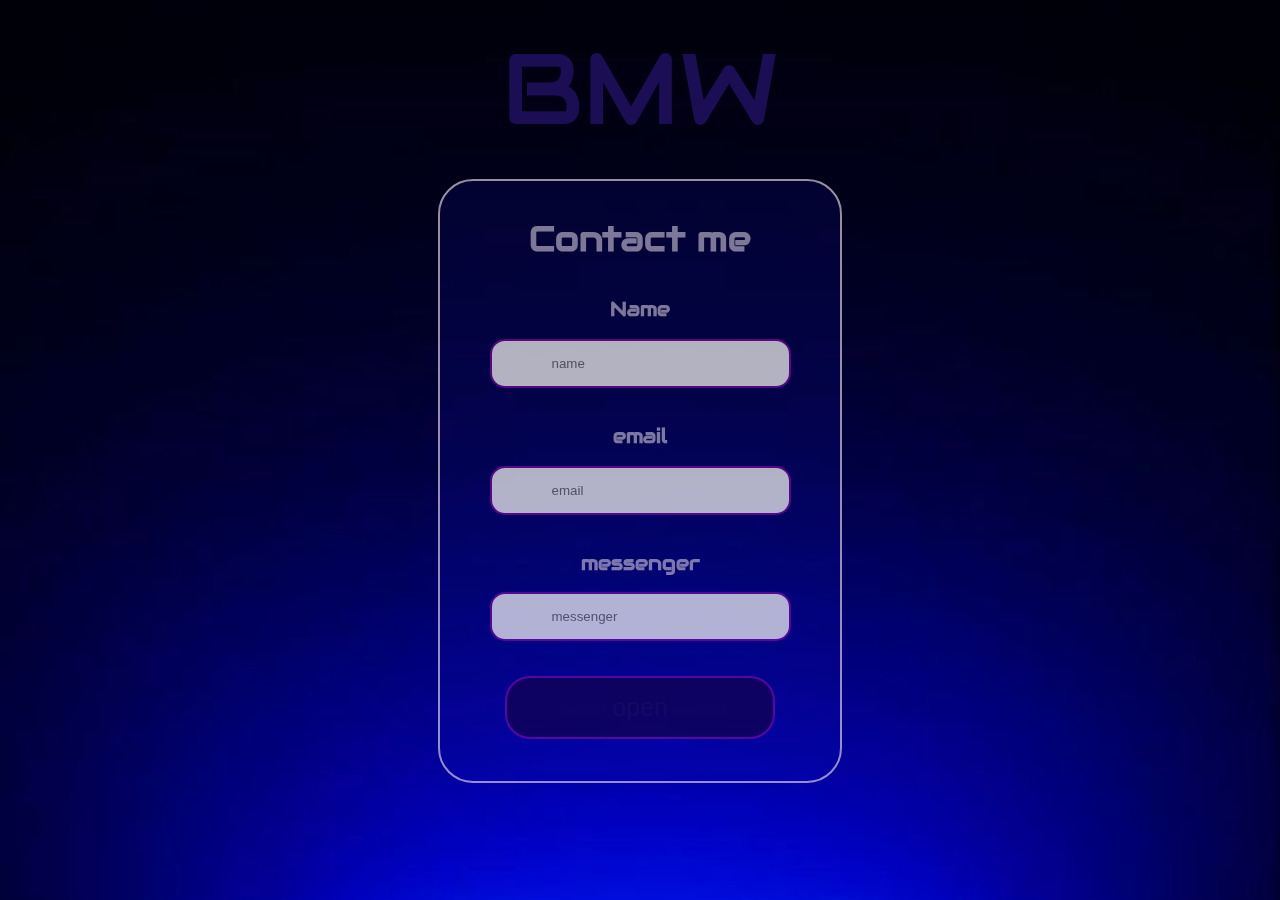
<file: index.html>
<!DOCTYPE html>
<html lang="en">
  <head>
    <meta charset="UTF-8" />
    <meta name="viewport" content="width=device-width, initial-scale=1.0" />
    <title>Document</title>
    <link rel="stylesheet" href="./style.css" />
    <link
      href="https://fonts.googleapis.com/css2?family=Abhaya+Libre:wght@400;500;600;700;800&family=Audiowide&family=Poppins:ital,wght@0,100;0,200;0,300;0,400;0,500;0,600;0,700;0,800;0,900;1,100;1,200;1,300;1,400;1,500;1,600;1,700;1,800;1,900&family=Titillium+Web:ital,wght@0,200;0,300;0,400;0,600;0,700;0,900;1,200;1,300;1,400;1,600;1,700&display=swap"
      rel="stylesheet"
    />
  </head>
  <body>
    <h1>BMW</h1>

    <center>
      <div class="block">
        <h3>Contact me</h3>

        <div class="input">
          <h2>Name</h2>
          <input type="text" placeholder="name" />
        </div>
        <div class="input">
          <h2>email</h2>
          <input type="email" placeholder="email" />
        </div>
        <div class="input">
          <h2>messenger</h2>
          <input type="messenger" placeholder="messenger" />
        </div>
        <div class="bnt">
          <button>open</button>
        </div>
      </div>

      <div class="modely">
        <div class="bmw">
          <img src="./img/bmw55.jpg" alt="img" />
          <h2>bmw m5 f90</h2>
          <p>€ 99,900.-</p>
        </div>
        <div class="BMW">
          <img src="./img/bmw55.jpg" alt="img" />
          <h2>bmw m760li v12</h2>
          <p>€ 99,900.-</p>
        </div>
        <div class="BMW">
          <img src="./img/bmw55.jpg" alt="img" />
          <h2>BMW M5</h2>
          <p>€ 99,900.-</p>
        </div>
        <div class="BMW">
          <img src="./img/bmw55.jpg" alt="img" />
          <h2>bmw x5</h2>
          <p>€ 99,900.-</p>
        </div>
        <div class="BMW">
          <img src="./img/bmw55.jpg" alt="img" />
          <h2>BMW M5 F10</h2>
          <p>€ 99,900.-</p>
        </div>
        <div class="BMW">
          <img src="../img/bmw55.jpg" alt="img" />
          <h2>BMW M5 F10</h2>
          <p>€ 99,900.-</p>
        </div>
        <div class="BMW">
          <img src="../img/bmw55.jpg" alt="img" />
          <h2>BMW M5 F10</h2>
          <p>€ 99,900.-</p>
        </div> 
        <div class="BMW">
          <img src="../img/bmw55.jpg" alt="img" />
          <h2>BMW M5 F10</h2>
          <p>€ 99,900.-</p>
        </div>
        <div class="BMW">
          <img src="../img/bmw55.jpg" alt="img" />
          <h2>BMW M5 F10</h2>
          <p>€ 99,900.-</p>
        </div>
        <div class="BMW">
          <img src="../img/bmw55.jpg" alt="img" />
          <h2>BMW M5 F10</h2>
          <p>€ 99,900.-</p>
        </div>
        <div class="BMW">
          <img src="../img/bmw55.jpg" alt="img" />
          <h2>BMW M5 F10</h2>
          <p>€ 99,900.-</p>
        </div>
        <div class="BMW">
          <img src="../img/bmw55.jpg" alt="img" />
          <h2>BMW M5 F10</h2>
          <p>€ 99,900.-</p>
        </div>
      
      </div>
    </center>
    <script src="./script.js"></script>
  </body>
</html>
</file>
<file: style.css>
body {
  background: url(./img/5c5e6.jpg) no-repeat center/cover;
  font-family: sans-serif;
  font-weight: 400;
}

h1 {
  /* padding-top: 90px;
        padding-bottom: 50px;
        padding-right: 170px; */
  font-family: Audiowide;
  font-size: 100px;
  font-weight: 400;
  line-height: 45.48px;
  text-align: center;
  color: white;
 
    color: #a8a8a8;
   color:#1c0e54
  
}

.block {
  width: 400px;
  height: 600px;
  background: rgba(15, 15, 189, 0.236);
  opacity: 0.7;
  border-radius: 35px;
  border: 2px solid rgb(216, 204, 220);
  h3 {
    font-size: 35px;
    font-family: Audiowide;
    color: hsl(252, 23%, 74%);
  }
}
.input {
  margin: 35px;
  h2 {
    font-size: 20px;
    /* color: rgba(43, 174, 226, 0.795); */
    color: hsl(252, 23%, 74%);

    font-family: Audiowide;
  }
}
input {
  padding: 15px 60px;
  border-radius: 15px;
  /* border: 2px solid #170466; */
  border: 2px solid rgb(127, 11, 165);

  /* margin-bottom: 20px; */
}
button {
  padding: 15px 105px;
  border-radius: 25px;
  border: 2px solid rgb(127, 11, 165);
  font-size: 25px;
  color: #1c0e54;
  background: #13044e;
}
.modely {
  margin:90px 70px;
  display: flex;
  flex-wrap: wrap;
  /* align-items: center;
  justify-content: space-between; */
  gap: 20px;
  overflow-x: scroll;
  h2{
    font-family: Audiowide;

  }

  img{
    width: 200px;
    /* height: 45px; */
  }
 
}
</file>
